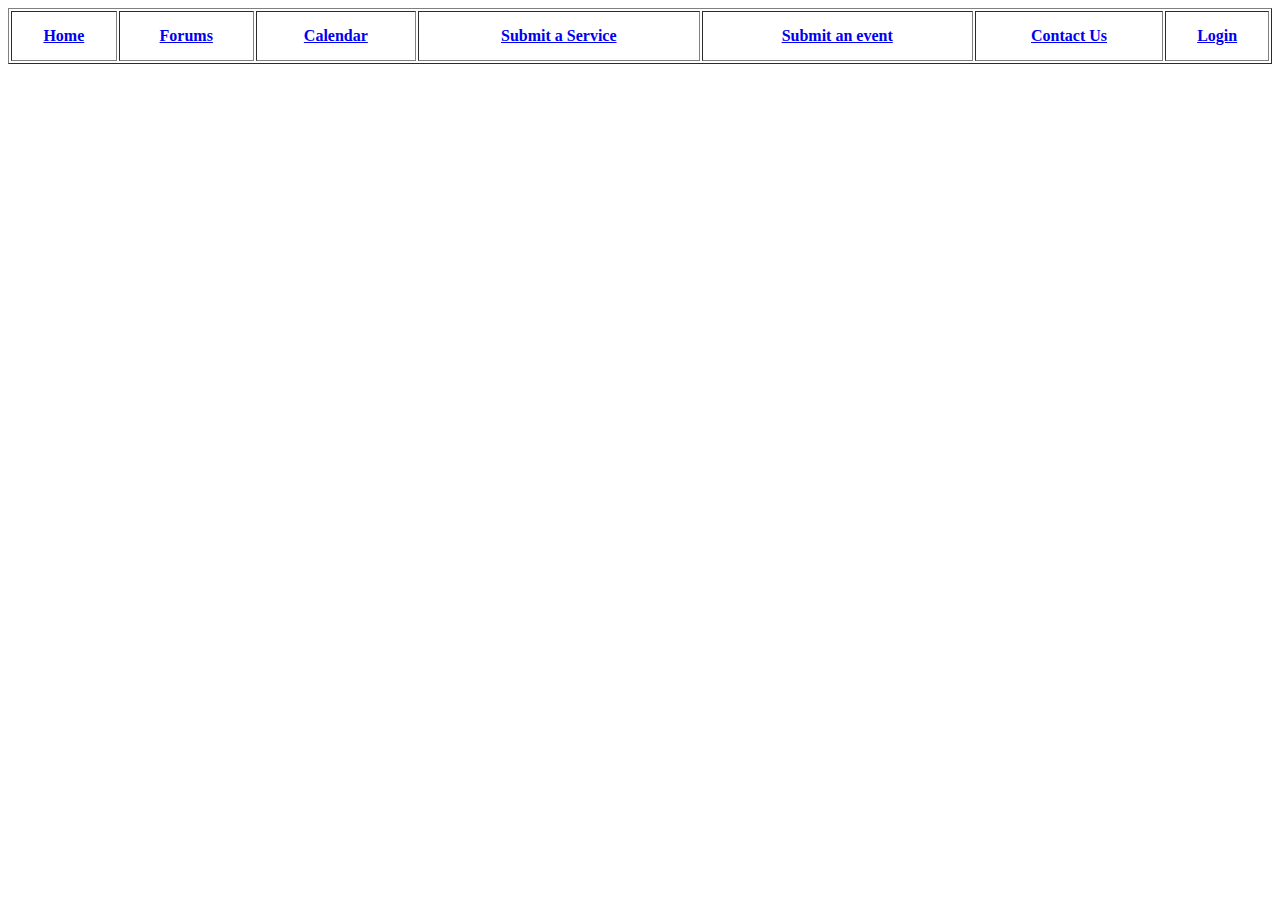
<file: calendar.html>
<!doctype html>
<html>
<head>
<meta charset="utf-8">
<title>Untitled Document</title>
</head>

<body>

<table width="100%" height="56" border="1">
  <tr>
   	<th scope="col"><a href = "index.html">Home</a></th>
    <th scope="col"><a href = "forums.html">Forums</a></th>
    <th scope="col"><a href = "calendar.html">Calendar</a></th>
  	<th scope="col"><a href = "submitform.html">Submit a Service</a></th>
    <th scope="col"><a href = "submitforme.html">Submit an event</a></th>
    <th scope="col"><a href = "contact.html"> Contact Us</a></th>
    <th scope="col"><a href = "login.html">Login</a></th>
  </tr>
</table>
</body>
</html>
</file>
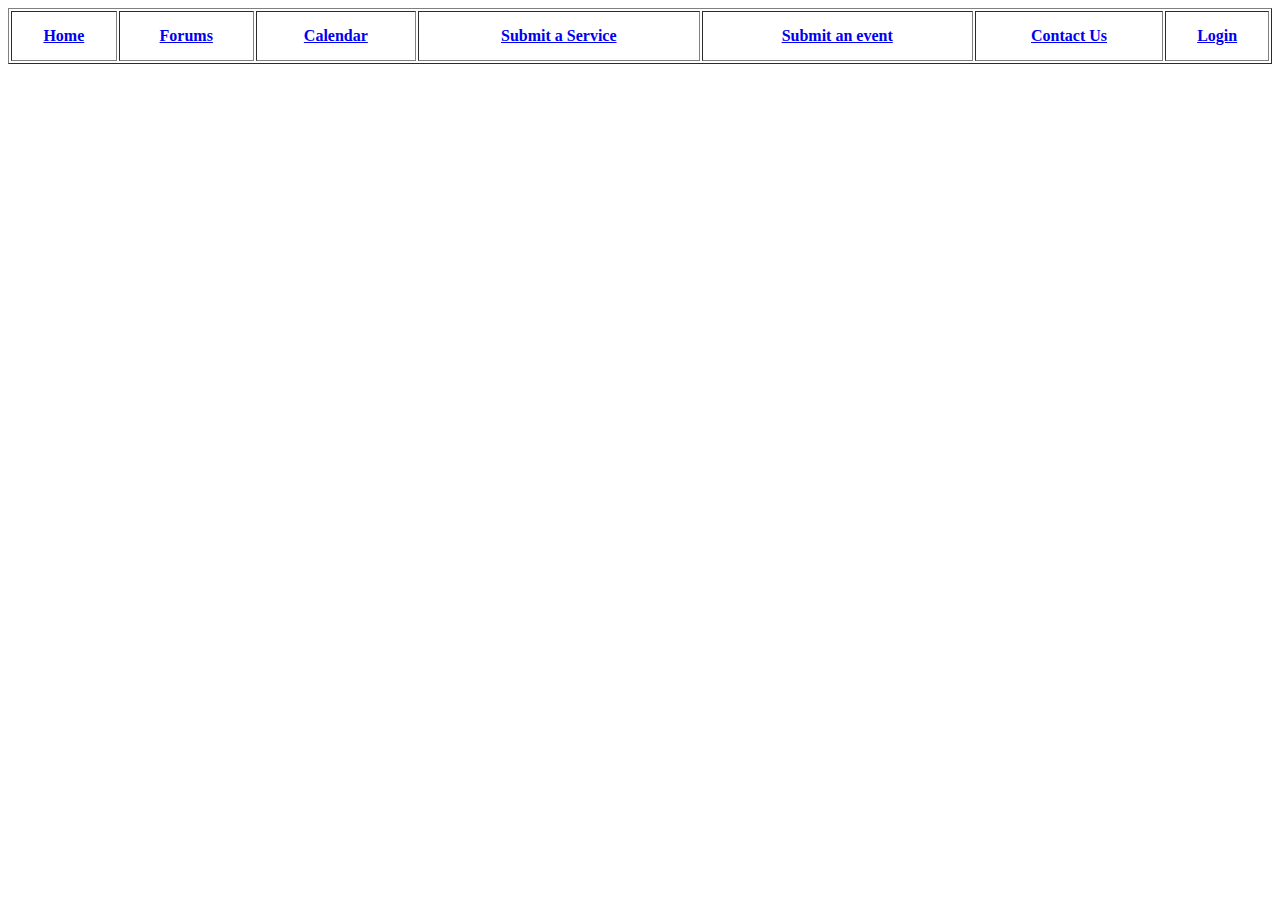
<file: contact.html>
<!doctype html>
<html>
<head>
<meta charset="utf-8">
<title>Untitled Document</title>
</head>

<body>
<table width="100%" height="56" border="1">
  <tr>
   	<th scope="col"><a href = "index.html">Home</a></th>
    <th scope="col"><a href = "forums.html">Forums</a></th>
    <th scope="col"><a href = "calendar.html">Calendar</a></th>
  	<th scope="col"><a href = "submitform.html">Submit a Service</a></th>
    <th scope="col"><a href = "submitforme.html">Submit an event</a></th>
    <th scope="col"><a href = "contact.html"> Contact Us</a></th>
    <th scope="col"><a href = "login.html">Login</a></th>
  </tr>
</table>
</body>
</html>
</file>
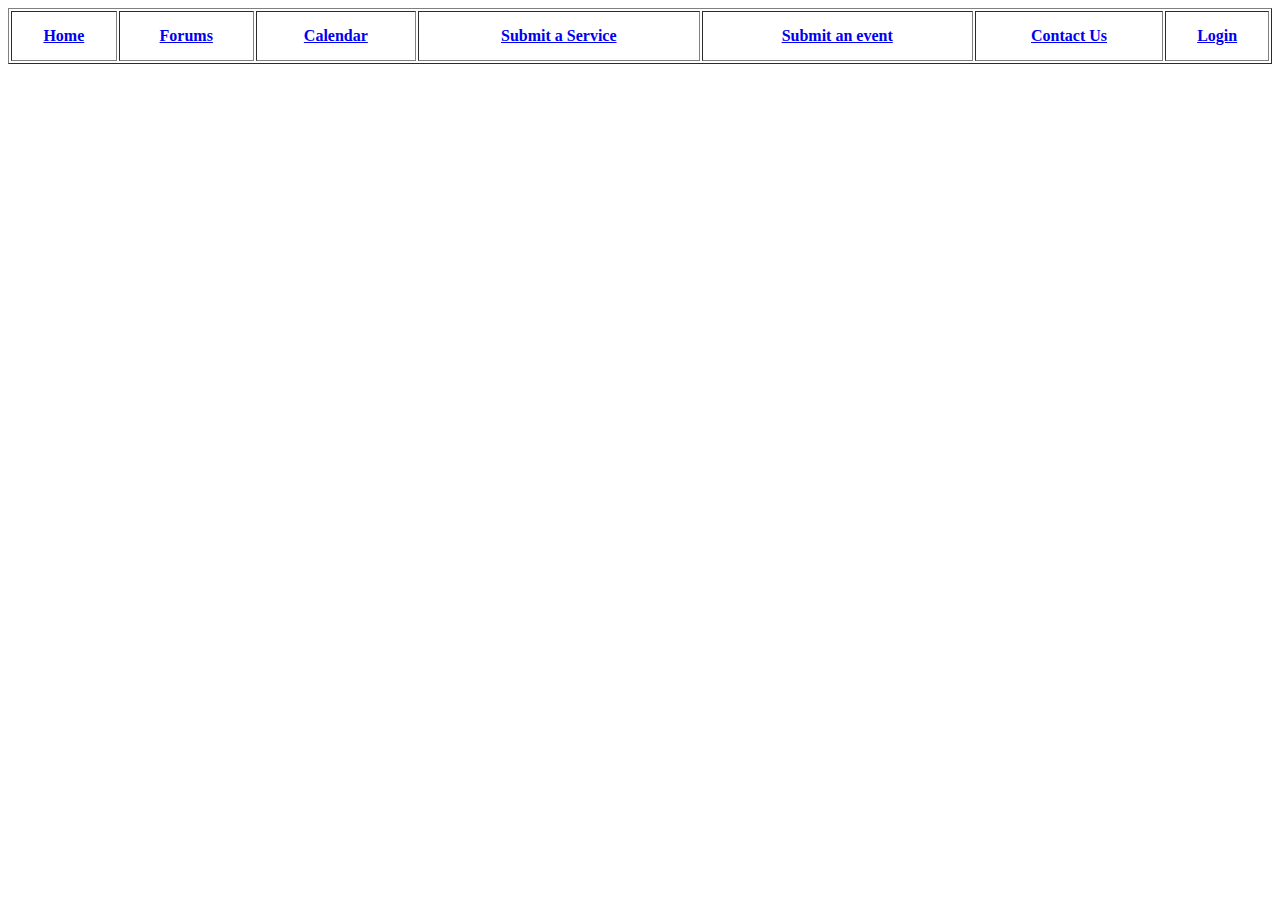
<file: forums.html>
<!doctype html>
<html>
<head>
<meta charset="utf-8">
<title>Untitled Document</title>
</head>
<table width="100%" height="56" border="1">
  <tr>
   	<th scope="col"><a href = "index.html">Home</a></th>
    <th scope="col"><a href = "forums.html">Forums</a></th>
    <th scope="col"><a href = "calendar.html">Calendar</a></th>
  	<th scope="col"><a href = "submitform.html">Submit a Service</a></th>
    <th scope="col"><a href = "submitforme.html">Submit an event</a></th>
    <th scope="col"><a href = "contact.html"> Contact Us</a></th>
    <th scope="col"><a href = "login.html">Login</a></th>
  </tr>
</table>
<body>
</body>
</html>
</file>
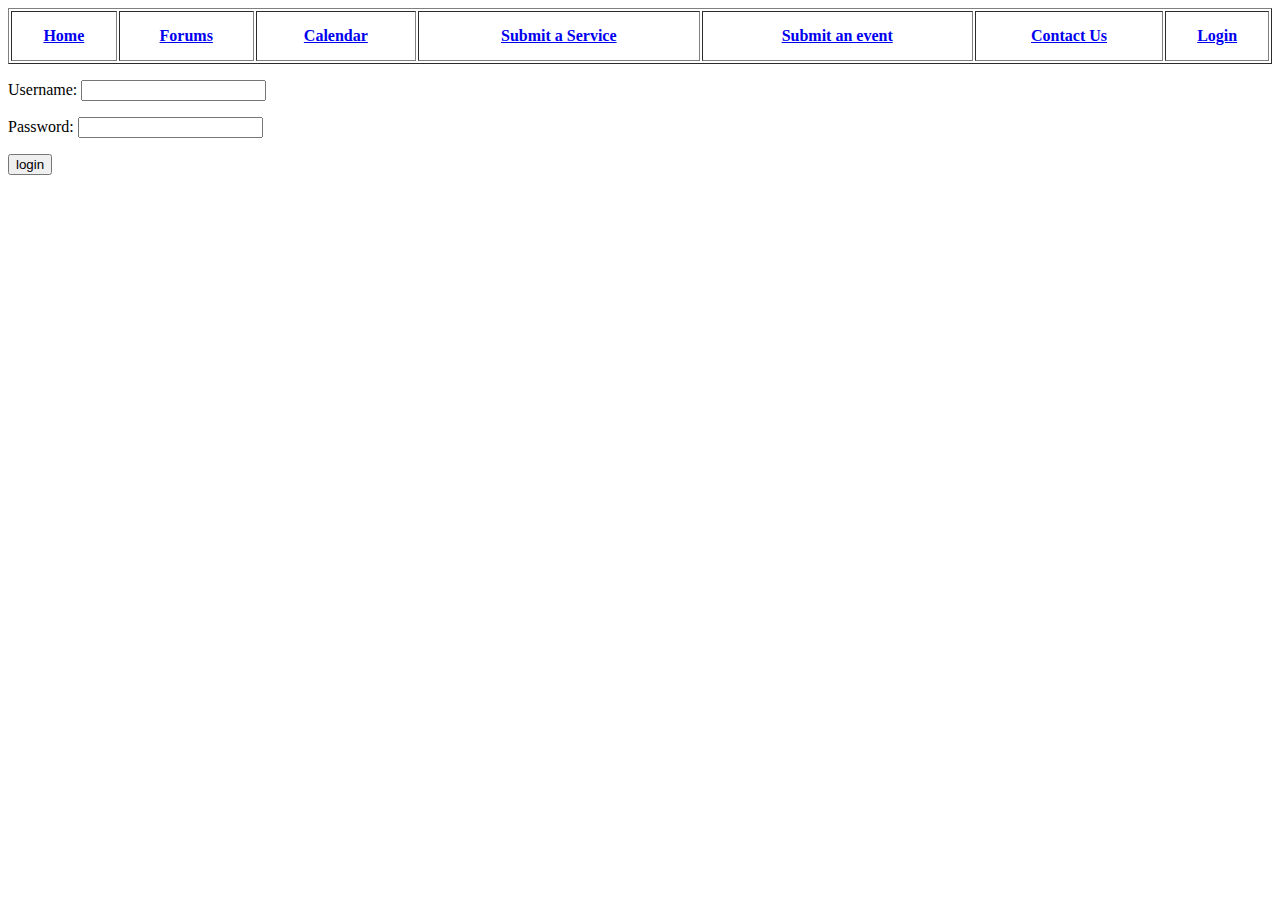
<file: login.html>
<!doctype html>
<html>
<head>
<meta charset="utf-8">
<title>Untitled Document</title>
</head>

<body>
<table width="100%" height="56" border="1">
  <tr>
   	<th scope="col"><a href = "index.html">Home</a></th>
    <th scope="col"><a href = "forums.html">Forums</a></th>
    <th scope="col"><a href = "calendar.html">Calendar</a></th>
  	<th scope="col"><a href = "submitform.html">Submit a Service</a></th>
    <th scope="col"><a href = "submitforme.html">Submit an event</a></th>
    <th scope="col"><a href = "contact.html"> Contact Us</a></th>
    <th scope="col"><a href = "login.html">Login</a></th>
  </tr>
</table>
<form action = "" method="post">
	<p> Username: <input type = "text" name ="username"/></p>
    <p> Password: <input type = "password" name = "password"/></p>
</form>
<form action = "index.html">
	<input type ="submit" value = "login"/> 
</form>
</body>
</html>
</file>
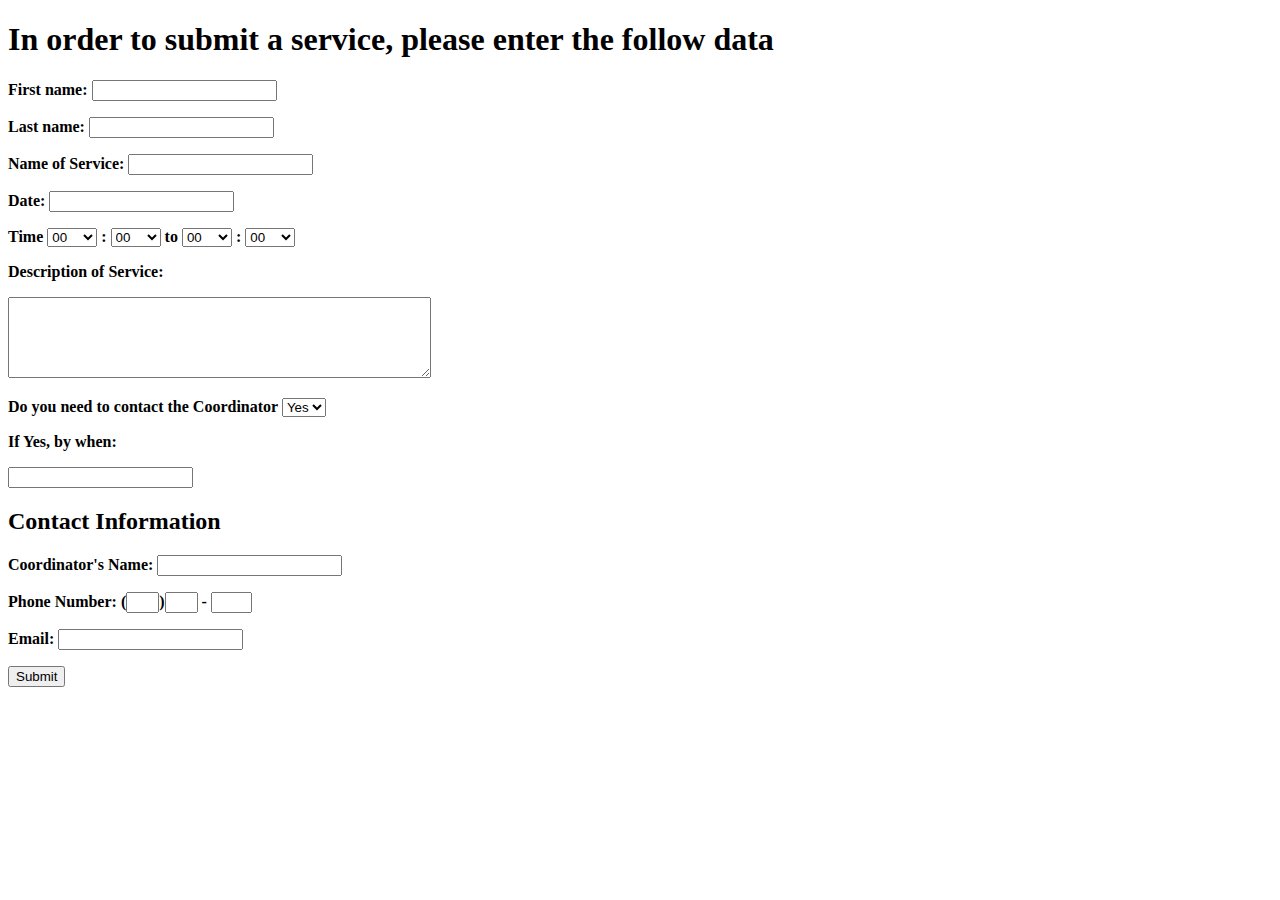
<file: submitform.html>
<!doctype html>
<html>
<head>
<link rel= "stylesheet" type = "text/css" href = "style.css">
<meta charset="utf-8">
<title>Untitled Document</title>

  <script>
  $(this).ready();
	function minute()
	{
			for(var i = 0; i < 60; i++)
			 { 
			 	if(i < 10)
				{
					document.write('<option value="' + i + '">0' +i+ '</option>');
				}
				else
			 		document.write('<option value="' + i + '">' + i + '</option>'); 
			 }
	}
	function hour()
	{
		for(var i = 0; i < 13; i++)
			 { 
			 	if(i < 10)
				{
					document.write('<option value="' + i + '">0' +i+ '</option>');
				}
				else
			 		document.write('<option value="' + i + '">' + i + '</option>'); 
			 }
	}
	
	function hello()
	{
		alert("hi");
	}
  
  </script>
	
</head>

<body>

<h1> In order to submit a service, please enter the follow data </h1>

<form action = "service.php" method = "post">
<p> First name: <input type = "text" name ="firstN"/> </p>
<p> Last name: <input type = "text" name = "lastN"/> </p>
<p> Name of Service: <input type = "text" name = "service"/> </p>
<p> Date: <input type = "text" name = "date"/> </p>
<p> Time

  <select name="sHour" style = "width: 50px" >
  	<script>
  		hour();
	</script>
  <!--
    <option value="0">00</option>
    <option value="1">01</option>
    <option value="2">02</option>
    <option value="3">03</option>
    <option value="4">04</option>
    <option value="5">05</option>
    <option value="6">06</option>
    <option value="7">07</option>
    <option value="8">08</option>
    <option value="9">09</option>
    <option value="10">10</option>
    <option value="11">11</option>
    <option value="12">12</option>
    -->
  </select> 
  :
  <select name="sMin" style = "width: 50px">
    <script>
		minute();
	</script>
    <!--<option value="0">00</option>
    <option value="1">01</option>
    <option value="2">02</option>
    <option value="3">03</option>
    <option value="4">04</option>
    <option value="5">05</option>
    <option value="6">06</option>
    <option value="7">07</option>
    <option value="8">08</option>
    <option value="9">09</option>
    <option value="10">10</option>
    <option value="11">11</option>
    <option value="12">12</option>
    <option value="13">13</option>
    <option value="14">14</option>
    <option value="15">15</option>
    <option value="16">16</option>
    <option value="17">17</option>
    <option value="18">18</option>
    <option value="19">19</option>
    <option value="20">20</option>
    <option value="21">21</option>
    <option value="22">22</option>
    <option value="23">23</option>
    <option value="24">24</option>
    <option value="25">25</option>
    <option value="26">26</option>
    <option value="27">27</option>
    <option value="28">28</option>
    <option value="29">29</option>
    <option value="30">30</option>
    <option value="31">31</option>
    <option value="32">32</option>
    <option value="33">33</option>
    <option value="34">34</option>
    <option value="35">35</option>
    <option value="36">36</option>
    <option value="37">37</option>
    <option value="38">38</option>
    <option value="39">39</option>
    <option value="40">40</option>
    <option value="41">41</option>
    <option value="42">42</option>
    <option value="43">43</option>
    <option value="44">44</option>
    <option value="45">45</option>
    <option value="46">46</option>
    <option value="47">47</option>
    <option value="48">48</option>
    <option value="49">49</option>
    <option value="50">50</option>
    <option value="51">51</option>
    <option value="52">52</option>
    <option value="53">53</option>
    <option value="54">54</option>
    <option value="55">55</option>
    <option value="56">56</option>
    <option value="57">57</option>
    <option value="58">58</option>
    <option value="59">59</option> -->
  </select>
  to
  <select name="eHour" style = "width: 50px" >
  	<script>
  		hour();
	</script>
  <!--
    <option value="0">00</option>
    <option value="1">01</option>
    <option value="2">02</option>
    <option value="3">03</option>
    <option value="4">04</option>
    <option value="5">05</option>
    <option value="6">06</option>
    <option value="7">07</option>
    <option value="8">08</option>
    <option value="9">09</option>
    <option value="10">10</option>
    <option value="11">11</option>
    <option value="12">12</option>
    -->
  </select> 
  :
  <select name="eMin" style = "width: 50px">
	<script>
		minute();
	</script>
    <!--<option value="0">00</option>
    <option value="1">01</option>
    <option value="2">02</option>
    <option value="3">03</option>
    <option value="4">04</option>
    <option value="5">05</option>
    <option value="6">06</option>
    <option value="7">07</option>
    <option value="8">08</option>
    <option value="9">09</option>
    <option value="10">10</option>
    <option value="11">11</option>
    <option value="12">12</option>
    <option value="13">13</option>
    <option value="14">14</option>
    <option value="15">15</option>
    <option value="16">16</option>
    <option value="17">17</option>
    <option value="18">18</option>
    <option value="19">19</option>
    <option value="20">20</option>
    <option value="21">21</option>
    <option value="22">22</option>
    <option value="23">23</option>
    <option value="24">24</option>
    <option value="25">25</option>
    <option value="26">26</option>
    <option value="27">27</option>
    <option value="28">28</option>
    <option value="29">29</option>
    <option value="30">30</option>
    <option value="31">31</option>
    <option value="32">32</option>
    <option value="33">33</option>
    <option value="34">34</option>
    <option value="35">35</option>
    <option value="36">36</option>
    <option value="37">37</option>
    <option value="38">38</option>
    <option value="39">39</option>
    <option value="40">40</option>
    <option value="41">41</option>
    <option value="42">42</option>
    <option value="43">43</option>
    <option value="44">44</option>
    <option value="45">45</option>
    <option value="46">46</option>
    <option value="47">47</option>
    <option value="48">48</option>
    <option value="49">49</option>
    <option value="50">50</option>
    <option value="51">51</option>
    <option value="52">52</option>
    <option value="53">53</option>
    <option value="54">54</option>
    <option value="55">55</option>
    <option value="56">56</option>
    <option value="57">57</option>
    <option value="58">58</option>
    <option value="59">59</option> -->
  </select>
 </p> 
<!--Check if I can use a dropbox of time and create an array -->
<p> Description of Service:</p> 
<p> <textarea name = "descript" cols = "50" rows ="5" maxlength = "500"> </textarea></p>
<p> Do you need to contact the Coordinator <select name = "contact"><option value = "yes"> Yes </option> <option value = "no"> No </option></select></p>
<p> If Yes, by when: </p>
<p><input type = "text" name = "date"/></p>
<h2> Contact Information </h2>
<p> Coordinator's Name: <input type = "text" name = "cname"/> </p>
<p> Phone Number: (<input type = "text" name = "areacode" style = "width: 25px" maxlength = 3/>)<input type = "text" name = "first_three" style = "width: 25px" maxlength = 3/> - <input type = "text" name = "last_four" style = "width: 33px"/></p>
<p> Email: <input type = "text" name = "coordemail"/> </p>
<p><input type = "submit"/> </p>
</form>
</body>
</html>
</file>
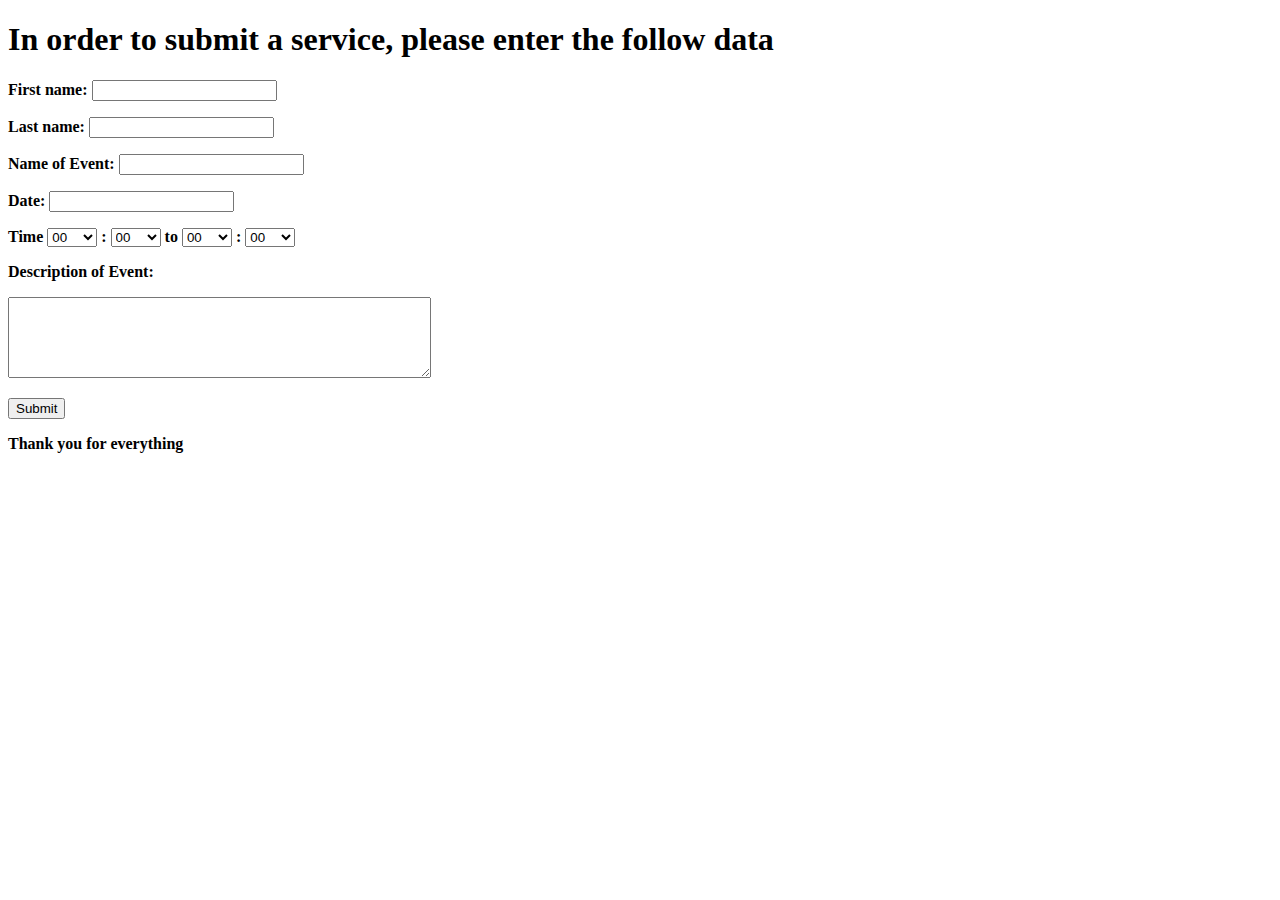
<file: submitforme.html>
<!doctype html>
<html>
  <head>
  <link rel= "stylesheet" type = "text/css" href = "style.css">
  <meta charset="utf-8">
  <title>Untitled Document</title>
  <script>
  $(this).ready();
	function minute()
	{
			for(var i = 0; i < 60; i++)
			 { 
			 	if(i < 10)
				{
					document.write('<option value="' + i + '">0' +i+ '</option>');
				}
				else
			 		document.write('<option value="' + i + '">' + i + '</option>'); 
			 }
	}
	function hour()
	{
		for(var i = 0; i < 13; i++)
			 { 
			 	if(i < 10)
				{
					document.write('<option value="' + i + '">0' +i+ '</option>');
				}
				else
			 		document.write('<option value="' + i + '">' + i + '</option>'); 
			 }
	}
	
	function hello()
	{
		alert("hi");
	}
  
  </script>
  </head>

  <body>
<h1> In order to submit a service, please enter the follow data </h1>
<form action = "service.php" method = "post">
    <p> First name:
    <input type = "text" name ="firstN"/>
  </p>
    <p> Last name:
    <input type = "text" name = "lastN"/>
  </p>
    <p> Name of Event:
    <input type = "text" name = "service"/>
  </p>
    <p> Date:
    <input type = "text" name = "date"/>
  </p>
    <p> Time
    <select name="sHour" style = "width: 50px" >
        <script>
  		hour();
	</script>
      </select>
    :
    <select name="sMin" style = "width: 50px">
        <script>
		minute();
	</script>
      </select>
    to
    <select name="eHour" style = "width: 50px" >
        <script>
  		hour();
	</script>
      </select>
    :
    <select name="eMin" style = "width: 50px">
        <script>
		minute();
	</script>
      </select>
  </p>
    <!--Check if I can use a dropbox of time and create an array -->
    <p> Description of Event:</p>
    <p>
    <textarea name = "descript" cols = "50" rows ="5" maxlength = "500"> </textarea>
  </p>
    <input type = "submit"/>
  </p>
  </form>
  <p> Thank you for everything</p>
</body>
</html>
</file>
<file: style.css>
@charset "utf-8";
/* CSS Document */

p{
	font-size:16px;
	font-weight:bold;
}
</file>
